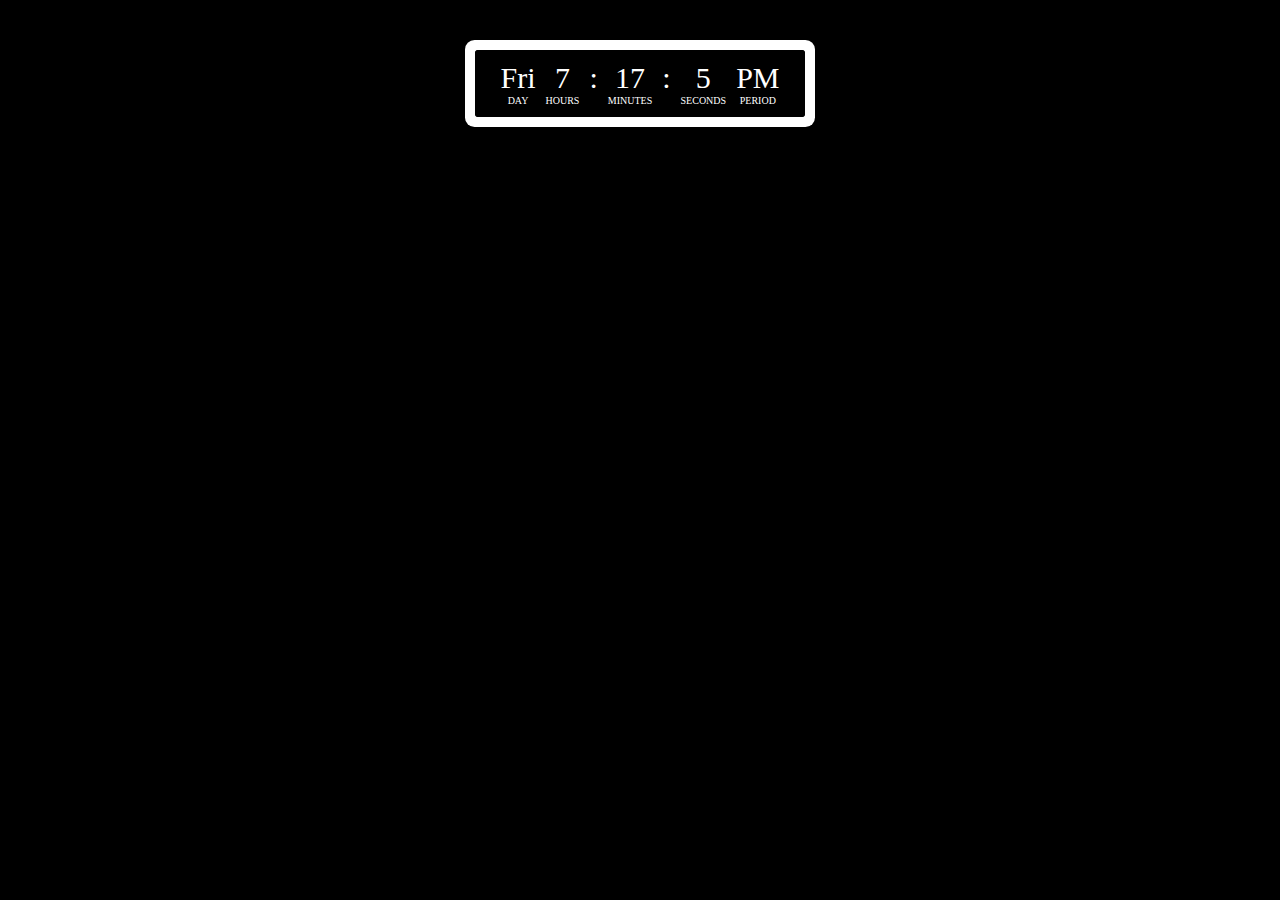
<file: date-1_2/index.html>
<!DOCTYPE html>
<html lang="en">
  <head>
    <meta charset="UTF-8" />
    <meta name="viewport" content="width=device-width, initial-scale=1.0" />
    <title>JS-Vertiefung-Date-Level-1_2</title>
    <link rel="stylesheet" href="./assets/css/style.css" />
  </head>
  <body>
    <section>
      <div class="container">
        <div>
          <p class="data" id="day"></p>
          <p class="label">DAY</p>
        </div>

        <div>
          <p class="data" id="hours"></p>
          <p class="label">HOURS</p>
        </div>

        <div>
          <p class="data">:</p>
        </div>

        <div>
          <p class="data" id="minutes"></p>
          <p class="label">MINUTES</p>
        </div>

        <div>
          <p class="data">:</p>
        </div>

        <div>
          <p class="data" id="seconds"></p>
          <p class="label">SECONDS</p>
        </div>

        <div>
          <p class="data" id="period"></p>
          <p class="label">PERIOD</p>
        </div>
      </div>
    </section>
    <script src="./assets/js/main.js"></script>
  </body>
</html>
</file>
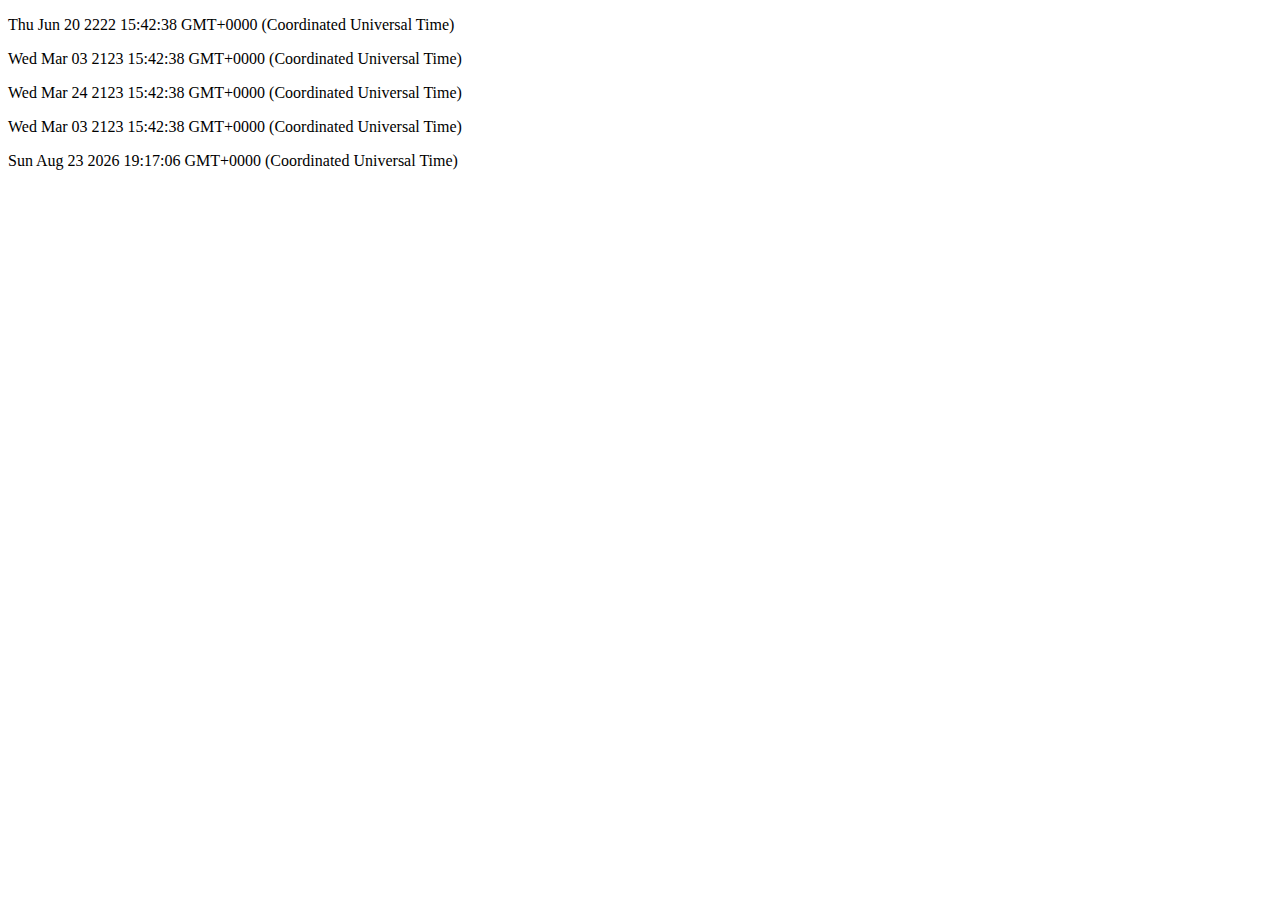
<file: date-1_3/index.html>
<!DOCTYPE html>
<html lang="en">
  <head>
    <meta charset="UTF-8" />
    <meta name="viewport" content="width=device-width, initial-scale=1.0" />
    <title>JS-Vertiefung-Date-Level-1_3</title>
  </head>
  <body>
    <script src="./assets/js/main.js"></script>
  </body>
</html>
</file>
<file: date-1_2/assets/css/style.css>
* {
  margin: 0;
  padding: 0;
  box-sizing: border-box;
}

html {
  font-size: 62.5%;
  background-color: #000;
  color: #fff;
}

/* * section & container style */

section {
  margin: 5rem auto;
  width: 35rem;
  text-align: center;
}

.container {
  margin: 0 auto;
  padding: 1rem 2rem;
  width: 33rem;

  display: flex;
  justify-content: center;
  gap: 1rem;
  border: 1px solid #000;
  border-radius: 3px;
  box-shadow: 0 0 0 1rem #fff;
}

/* * elements style */

p {
  text-align: center;
}

.data {
  font-size: 3rem;
}

.label {
  font-size: 1rem;
}
</file>
